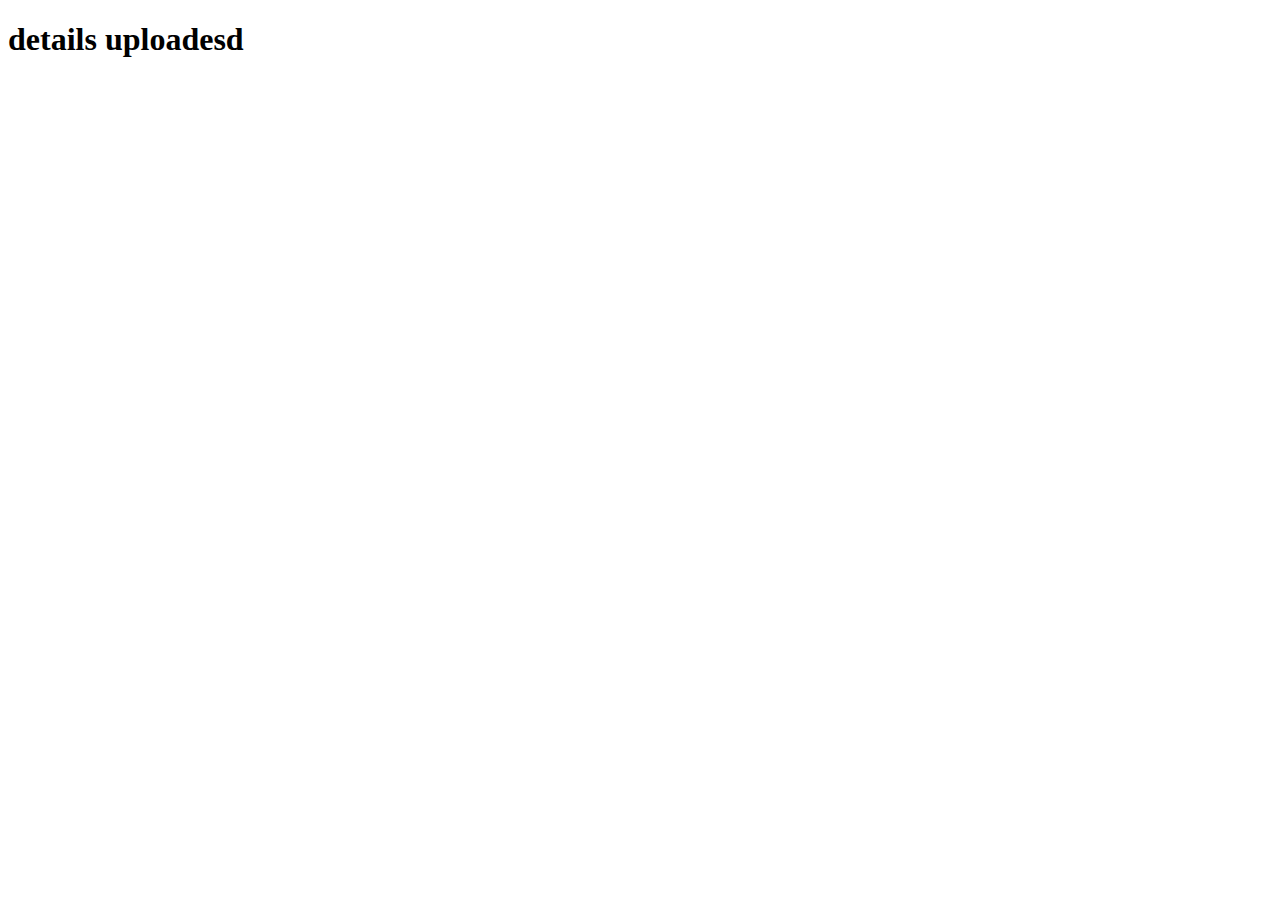
<file: WEBpageslatest/templates/final.html>
<!DOCTYPE html>
<html lang="en">
<head>
    <meta charset="UTF-8">
    <meta name="viewport" content="width=device-width, initial-scale=1.0">
    <title>Document</title>
</head>
<body>
    <h1>details uploadesd</h1>
</body>
</html>
</file>
